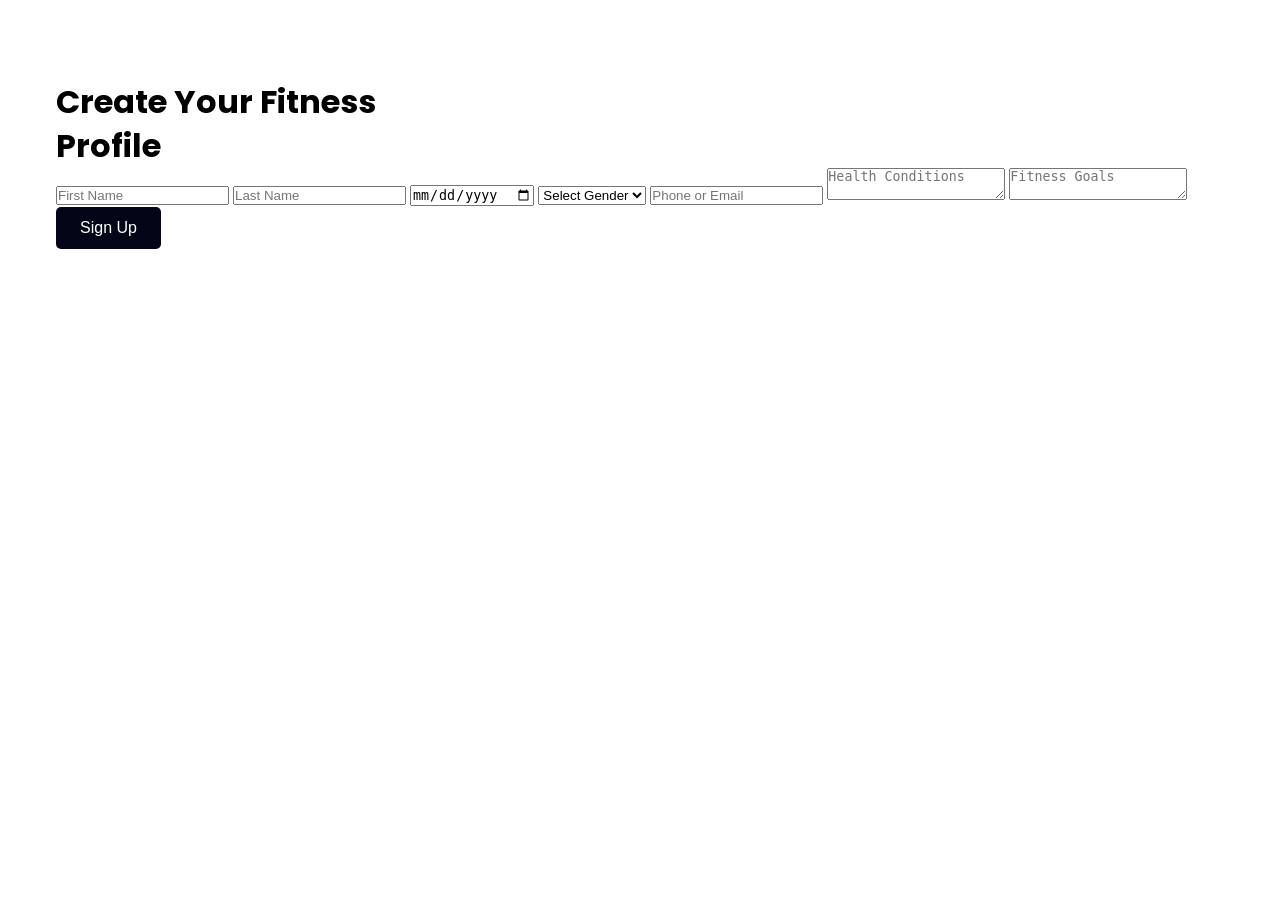
<file: signup.html>
<!DOCTYPE html>
<html lang="en">
<head>
  <meta charset="UTF-8" />
  <meta name="viewport" content="width=device-width, initial-scale=1.0" />
  <title>Sign Up | Private Fitness Instructor</title>
  <link rel="stylesheet" href="style.css" />
</head>
<body>

  <section class="signup">
    <div class="section_container">
      <h2 class="section_header">Create Your Fitness Profile</h2>
      <form action="connect.php" method="POST" class="signup_form">
        <input type="text" name="FirstName" placeholder="First Name" required />
        <input type="text" name="LastName" placeholder="Last Name" required />
        <input type="date" name="DateOfBirth" required />
        <select name="Gender" required>
          <option value="">Select Gender</option>
          <option value="Male">Male</option>
          <option value="Female">Female</option>
          <option value="Other">Other</option>
        </select>
        <input type="text" name="ContactInfo" placeholder="Phone or Email" required />
        <textarea name="HealthConditions" placeholder="Health Conditions"></textarea>
        <textarea name="FitnessGoals" placeholder="Fitness Goals"></textarea>
        <button type="submit" class="btn">Sign Up</button>
      </form>
    </div>
  </section>

</body>
</file>
<file: style.css>
@import url('https://fonts.googleapis.com/css2?family=Poppins:ital,wght@0,100;0,200;0,300;0,400;0,500;0,600;0,700;0,800;0,900;1,100;1,200;1,300;1,400;1,500;1,600;1,700;1,800;1,900&display=swap');

:root{
    --primary-color: #42c8c9;
    --secondary-color: #23b93c;
    --text-dark: #020617;
    --text-light: #94a3b8;
    --extra-light: #e2e8f0;
    --white:#ffffff;
    --gradient-1: linear-gradient(to right, #eeb5c6, #b2b4e4, #b3b4e4);
    --gradient-2: linear-gradient(to right, #eeb5c4, #bfb2e4, #c7e4b3);
    --max-width: 1200px;
}

 * {
    padding: 0;
    margin: 0;
    box-sizing: border-box;
}

#body{
    background-image: url("istockphoto-174964190-612x612.jpg");
    background-size: cover;
    background-repeat:no-repeat;
    background-position: center;
}

.section_container {
    max-width: var(--max-width);
    margin: auto;
    padding: 5rem 1rem;
}

.section_header {
    position: relative;
    isolation: isolate;
    font-size: 2rem;
    line-height: 2.75rem;
    max-width: 400px;
}

.section_header::before {
    position: absolute;
    top: -3rem;
    width: max-content;
    font-size: 6rem;
    font-weight: 800;
    line-height: 6rem;
    color: rgba(0, 0, 0, 05);
    z-index: -1;
}

.btn {
padding: 0.75rem 1.5rem;
outline: none;
border: none;
font-size: 1rem;
color: var(--white);
background-color: var(--text-dark);
border-radius: 5px;
transition: 0.3s;
cursor: pointer;
}

.btn:hover {
    background-color: var(--primary-color) !important;
}

img {
    display: flex;
    width: 100%;
}

a {
    text-decoration: none;
    transition: o.3s;
}

ul {
    list-style: none;
}

html,
body {
 overscroll-behavior: smooth;
}

body {
    font-family: "poppins", sans-serif;
}

header {
    overflow: hidden;
}

nav {
    position: fixed;
    isolation: isolate;
    top: 0;
    width: 100%;
    z-index: 9;
}

.nav-header {
    padding: 1rem;
    width: 100%;
    display: flex;
    align-items: center;
    justify-content: space-between;
    background-color: var(--text-dark);
}

.nav-header-logo img {
    max-width: 175px;
}

.nav_logo .logo-dark {
    display: none;
}

.nav_menu_btn {
    font-size: 1.5rem;
    color: var(--white);
    cursor: pointer;
}

.nav_links {
    position: absolute;
    bottom: 0;
    left: 0;
    width: 100%;
    padding: 2rem;
    display: flex;
    align-items: center;
    justify-content: center;
    flex-direction: colum ;
    gap: 2rem;
    background-color: var(--text-dark);
    transition: transform 0.5s;
    z-index: -1;
}

.nav_links.open {
    transform: translateY(100%);
}

.nav_links a {
    font-weight: 600;
    color: var(--white);
    white-space: nowrap;
}

.nav_links a:hover {
    color: var(--primary-color);
}

.nav_btns {
    display: none;
}

.header_container {
    display: grid;
    gap: 2rem;
}

.header_container h1 {
    position: relative;
    isolation: isolate;
    font-size: 4rem;
    font-weight: 800;
    line-height: 5rem;
    color: var(--secondary-color);
    font-style: italic;
    text-align: center;
}

.header_container h1::before {
    overflow-wrap: anywhere;
    position: absolute;
    content: "GROW YOUR STREGNTH";
    top: -5rem;
    left:-5rem;
    font-size: 8rem;
    font-weight: 800;
    line-height: 10rem;
color: rgba(0, 0, 0, 0.05);
    z-index: -1;
}

.header_container h2 {
margin-bottom: 2rem;
font-size: 5rem;
font-weight: 800;
line-height: 5rem;
color: var(--text-dark);
font-size: italic;
text-align: center;
}

.header_container p {
    margin-bottom: 2rem;
    color: var(--text-light);
    text-align: center;
}

.header_btn {
    text-align: center;
}

.header_image img {
 max-width:  300px;
 margin-inline: auto;
}


.about {
    overflow: hidden;
}

.about_container {
display: grid;
gap: 2rem;
}

.about_image {
    position: relative;
    isolation: isolate;
}

.about_image::before {
    position: absolute;
    content: "";
    top: 10%;
    left: 70%;
    transform: translate(-75%, -50%);
    width: calc(100% - 5rem);
    aspect-ratio: 1;
    height: auto; /* Fallback */
    background-image: var(--gradient-2);
    border-radius: 100%;
    z-index: -1; /* Instead of-1 */
}

.about_image img {
    max-width: 350px;
    margin-inline: auto;
} 

.about_content .section_header::before {
    padding: none;
    content: "About Us";
}

.about_content  p {
    margin-top: 1rem;
    color: var(--text-light);
}

.about_content p:nth-child(3) {
    margin-bottom: 2rem;
}

.service {
    background-color: var(--text-dark);
    overflow: hidden;
}

.service_container .section_header {
    color: var(--white);
} 

.service_container .section_header::before{
    content: "Our Services";
    color: rgba(255, 255, 255, 0.1);
}

.service_grid {
    margin-top: 4rem;
    display: grid;
    gap: 2rem;
}

.service_card span {
    font-size: 2rem;
    font-weight: 800;
    -webkit-text-fill-color: transparent;
    -webkit-text-stroke: 1px var(--white);
    opacity: 0.75;
}

.service_card h4 {
    margin-bottom: 0.5rem;
    font-size: 1.2rem;
    font-weight: 600;
    color: var(--white);
}

.service_card p {
    color: var(--text-light);
}

.service_image {
    display: none;
}

.popular { 
    overflow: hidden;
}

.popular_container .section_header::before {
    content: "popular classes";
    overflow-wrap: anywhere;
}

.popular_grid {
    margin-top: 4rem;
    display: grid;
    gap: 2rem;
}

.popular_card {
    padding: 1rem;
    display: flex;
    align-items: center;
    gap: 1rem;
    border: 1px solid var(--extra-light);
    box-shadow: 5px 5px 20px rgba(0, 0, 0, 0, 0.05);
    transition: 0.3s;
}

.popular_card:hover {
    box-shadow: 5px 5px 20px rgba(0, 0, 0, 0.1);
}

.popular_card div {
    flex: 1;
}
 
.popular_card h4 {
    margin-bottom: 5px;
    font-size: 1.2rem;
    font-weight: 700;
    color: var(--text-dark);
}

.popular_card span {
    font-size: 1.5rem;
    font-weight: 600;
    color: var(--primary-color);
    transition: 0.3s;
}

.popular_card:hover span {
    transform: translateX(10px);
}

.popular_card p {
color: var(--text-light);
}

.facility_container {
    position: relative;
    isolation: isolate;
    display: grid;
    overflow: hidden;
}

.facility_content {
    padding: 5rem 1rem;
}

.facility_content::before {
    position: absolute;
    content: "";
    background-image: var(--gradient-2);
    grid-area: 1/1/3/2;
    inset: 0;
    z-index: -1;
}

.facility_content .section_header {
    margin-bottom: 1rem;
    color: var(--white);
}

.facility_content .section_header::before {
    content: "facilities";
    color: rgba(255, 255, 255, 0.2);
}

.facility_content p {
    color: var(--white);
}

.facility_content p:not(:last-child) {
    margin-bottom: 1rem;
}
.mentor_container {
    overflow: hidden;
}
.mentor_container .section_header::before {
    content: "Best Team";
}

.mentor_grid {
    margin-top: 4rem;
    display: grid;
    gap: 4rem 1rem;
}

.mentor_card img {
    margin-bottom: 1rem;
    border-radius: 2rem;
}

.mentor_card h4 {
    font-size: 1.25rem;
    font-weight: 700;
    color: var(--text-dark);
    text-align: center;
}

.mentor_card p {
    font-weight: 500;
    color: var(--text-light);
    text-align: center;
}

.banner {
    position: relative;
    isolation: isolate;
    display: grid;
    overflow: hidden;
}

.banner_content {
    padding: 5rem 1rem;
}

.banner_content::before {
    position: absolute;
    content:"";
    inset: 0;
    grid-area: 1/1/2/4;
    background-image: var(--gradient-1);
    z-index: -1;
}
.banner_content h2 {
    margin-bottom: 1rem;
    font-size: 5rem;
    line-height: 6rem;
    color: var(--white);
}
.banner_content p {
    font-size: 1.2rem;
    color: var(--white);
}
.banner_content p a {
    text-decoration: underline;
    color: var(--white);
}

.footer {
    background-color: var(--text-dark);
}

.footer_container {
    display: grid;
    gap: 4rem 2rem;
}

.footer_logo img {
    margin-bottom: 2rem;
    max-width: 250px;
}

.footer_col h4 {
    margin-bottom: 1rem;
    font-size: 1.2rem;
    font-weight: 600;
    color: var(--white);
}

.footer_links {
    display: grid;
    gap: 1rem;
}

.footer_links :is(li, a) {
   color: var(--text-light);
}

.footer_links a:hover {
    color: var(--white);
}
.footer_links a span {
    font-size: 1.2rem;
    margin-right: 10px;
}

.footer_bar {
    padding: 1rem;
    font-size: 0.9rem;
    color: var(--text-light);
    text-align: center;
    border-top: 10px solid var(--text-light);
}

@media (min-width: 540px) {
    .service_grid {
        grid-template-columns: repeat(2, 1fr);
    }

    .popular_grid {
        grid-template-columns: repeat(1, 1fr);
    }

    .mentor_grid{
        grid-template-columns: repeat(2, 1fr);
    }
    .footer_container {
        grid-template-columns: repeat(2, 1fr);
    }
}

@media (width > 768px) {
    header {
        position: relative;
        isolation: isolate;
    }

    header::before {
        position: absolute;
        content: "";
        left: 50px;
        bottom: 0;
        width: 65%;
        aspect-ratio: 1;
        background-image: var(--gradient-1);
        border-radius: 100%;
        z-index: -1;
    }
    nav{
        position: static;
        padding: 2rem 1rem;
        max-width: var(--max-width);
        margin-inline: auto;
        display: flex;
        align-items: center;
        justify-content: space-betweeen;
        gap: 2rem;
    }

    .nav_header {
               flex: 1;
        padding: 0;
        background-color: transparent;
    }

    .nav_logo img {
        max-width: 200px;
    }

    .nav_logo .logo-dark {
        display: flex;
    }

    .nav_logo .logo-white {
        display: none;
    }

.nav_menu_btn {
    display: none;
}

.nav_links{
    position: static;
    width: fit-content;
    padding: 0;
    flex-direction: row;
    background-color: transparent;
    transform: none;
}

.nav_links a { 
    color: var(--text-dark);
}

.nav_links li:last-child {
    display: none;
}

.nav_btns {
    flex: 1;
    display: flex;
    justify-content: flex-end;    
}

.header_container {
    padding-top: 0;
    grid-template-columns: repeat(2, 1fr);
    align-items: center;
}


.header_container :is(h1, h2, p, .header_btn) {
    text-align: left;
}

.about_container {
    grid-template-columns: repeat(2, 1fr);
    align-items: center;
}

.popular_grid {
    grid-template-columns: repeat(3, 1fr);
}

.facility_container {
    grid-template-columns: 
    minamx(0, 1fr)
    minmax(0, calc(var(--max-width) / 2))
    minmax(0, calc(var(--max-width) / 2))
    minmax(0, 1fr);
}

.facility_image {
    grid-area:1/1/2/3;
}

.facility_image img {
    height:100%;
    object-fit: cover;
    border-top-right-radius: 8rem;
    border-bottom-right-radius: 8rem;
}

.facility_content {
    grid-area: 1/3/2/4;
}

.facility_content::before {
    grid-area: 1/2/2/5;
}

.mentor_grid {
    grid-template-columns: repeat(3, 1fr);
}

.banner {
    grid-template-columns:
    minmax(0, 1fr)
    minmax(0, calc(var(--max-width) / 2))
    minmax(0, calc(var(--max-width) / 2))
    minmax(0, 1fr);
}

.banner_content {
    grid-area: 1/2/2/3;
}

.banner_image {
   grid-area: 1/3/2/5;
}

.banner_image img {
    height: 100%;
    object-fit: cover;
    clip-path: polygon(10% 0, 100% 0, 100% 100%, 0 100%);
}
.footer_container {
    grid-template-columns: repeat(3, 1fr);
}
}

@media (width > 1024px){
    .service_grid {
        grid-template-columns: repeat(3, 1fr);
    }

    .service_image {
        position: relative;
        display: flex;
        height: 100%;
        width: 100%;
        grid-area: 1/2/3/3;
    }
    .service_image img {
        position: absolute;
        top: -10rem;
    }

    .popular_card {
        padding: 1.5rem;
    }

    .facility_content {
        padding-inline: 4rem 1rem;
    }

    .mentor_grid {
        gap: 4rem 2rem;
    }
}
</file>
